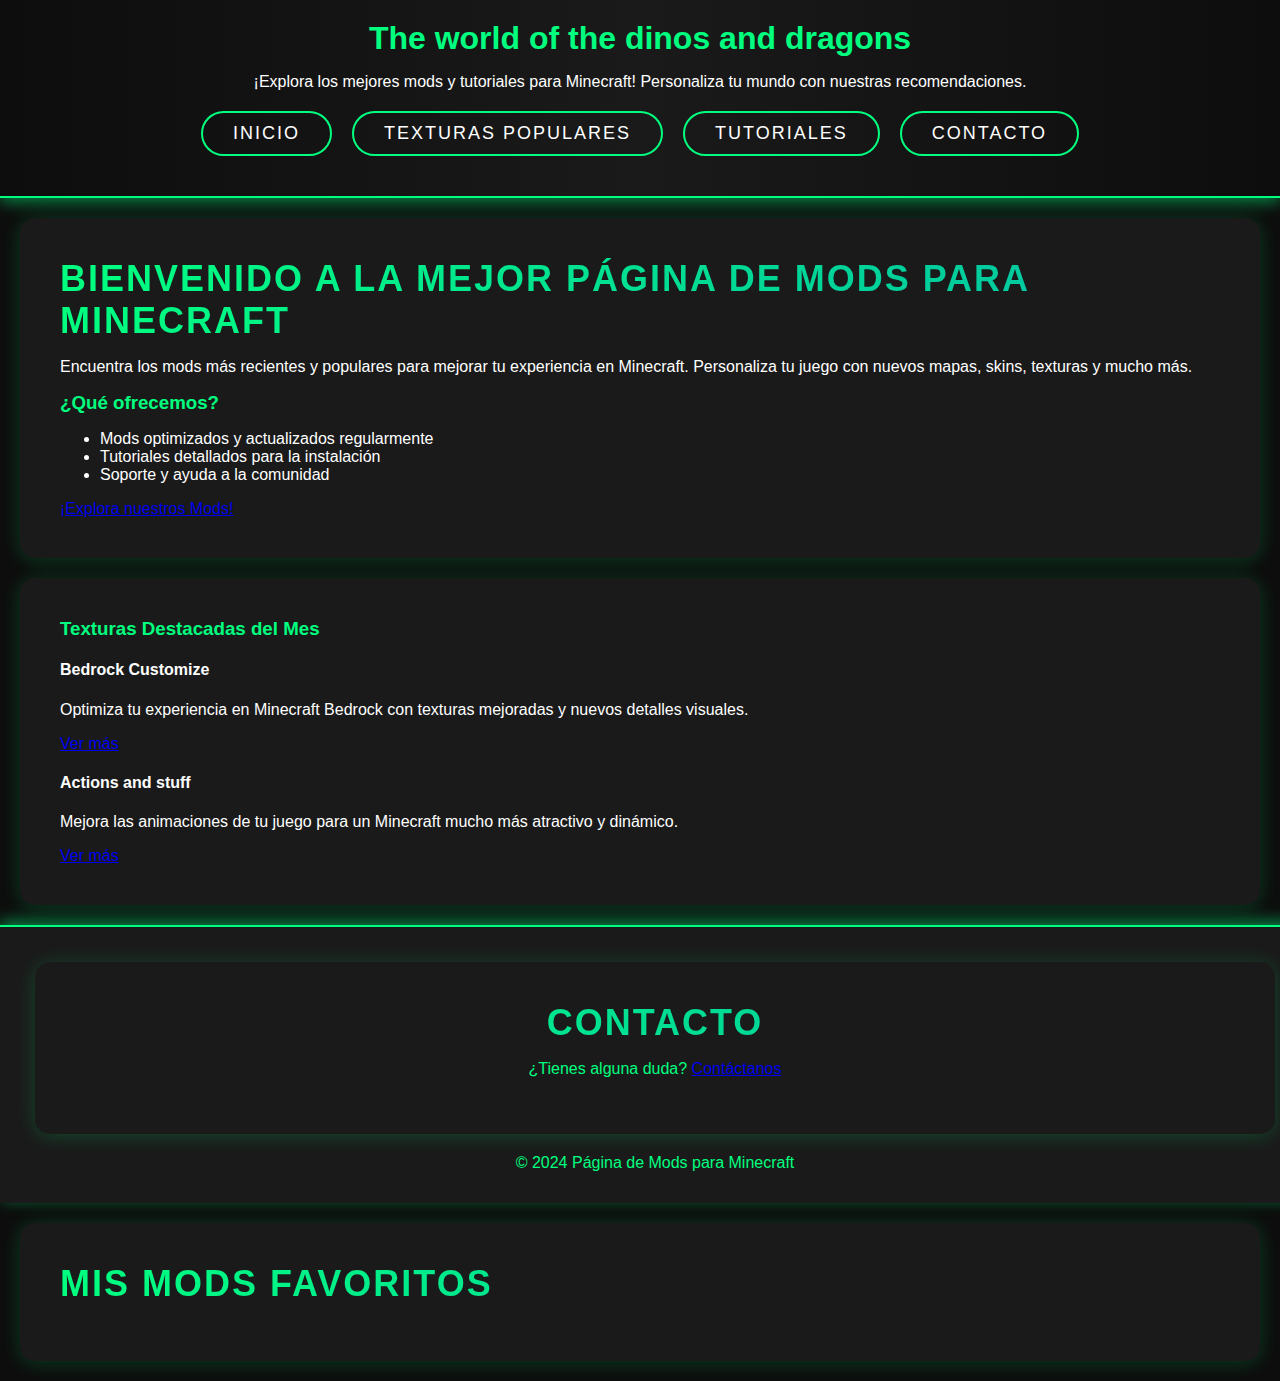
<file: index.html>
<!DOCTYPE html>
<html lang="es">
<head>
    <meta charset="UTF-8">
    <meta name="viewport" content="width=device-width, initial-scale=1.0">
    <title>The world of the dinos and dragons</title>
    <link rel="stylesheet" href="style.css"> <!-- Enlazar archivo CSS -->
</head>
<body>
    <header>
        <h1>The world of the dinos and dragons</h1>
        <p>¡Explora los mejores mods y tutoriales para Minecraft! Personaliza tu mundo con nuestras recomendaciones.</p>
        <nav>
            <ul>
                <li><a href="#inicio" class="boton">Inicio</a></li>
                <li><a href="texturas.html" class="boton">Texturas Populares</a></li>
                <li><a href="tutoriales.html" class="boton">Tutoriales</a></li>
                <li><a href="contacto.html" class="boton">Contacto</a></li>
            </ul>
        </nav>
    </header>

    <section id="inicio">
        <div class="intro">
            <h2>Bienvenido a la Mejor Página de Mods para Minecraft</h2>
            <p>Encuentra los mods más recientes y populares para mejorar tu experiencia en Minecraft. Personaliza tu juego con nuevos mapas, skins, texturas y mucho más.</p>
        </div>
        <div class="caracteristicas">
            <h3>¿Qué ofrecemos?</h3>
            <ul>
                <li>Mods optimizados y actualizados regularmente</li>
                <li>Tutoriales detallados para la instalación</li>
                <li>Soporte y ayuda a la comunidad</li>
            </ul>
        </div>
        <div class="llamada-accion">
            <a href="mods.html" class="boton-grande">¡Explora nuestros Mods!</a>
        </div>
    </section>

    <section id="destacados">
        <h3>Texturas Destacadas del Mes</h3>
        <div class="destacados-container">
            <div class="mod-destacado">
                <h4>Bedrock Customize</h4>
                <p>Optimiza tu experiencia en Minecraft Bedrock con texturas mejoradas y nuevos detalles visuales.</p>
                <a href="mods.html" class="boton">Ver más</a>
            </div>
            <div class="mod-destacado">
                <h4>Actions and stuff</h4>
                <p>Mejora las animaciones de tu juego para un Minecraft mucho más atractivo y dinámico.</p>
                <a href="texturas.html" class="boton">Ver más</a>
            </div>
        </div>
    </section>

    <footer>
        <section id="contacto">
            <h2>Contacto</h2>
            <p>¿Tienes alguna duda? <a href="mailto:matiaselprocanul@gmail.com">Contáctanos</a></p>
        </section>
        <p>&copy; 2024 Página de Mods para Minecraft</p>
    </footer>
<script src="main.js"></script>

</body>
</html>

<section id="mods-favoritos">
    <h2>Mis Mods Favoritos</h2>
    <ul id="lista-favoritos">
        <!-- Los mods favoritos aparecerán aquí -->
    </ul>
</section>
</file>
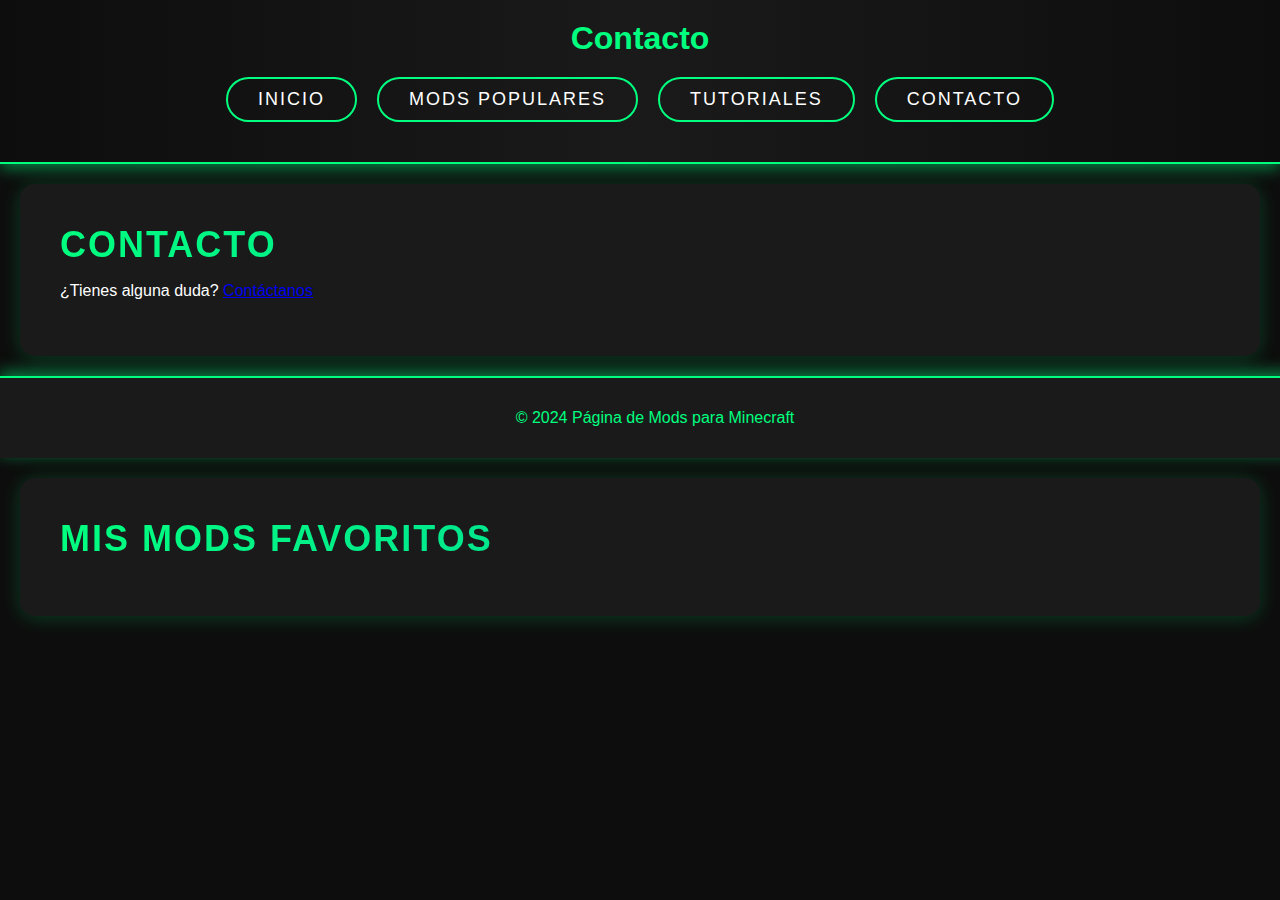
<file: contacto.html>
<!DOCTYPE html>
<html lang="es">
<head>
    <meta charset="UTF-8">
    <meta name="viewport" content="width=device-width, initial-scale=1.0">
    <title>Contacto</title>
    <link rel="stylesheet" href="style.css"> <script src="main.js"></script>

</head>
<body>
    <header>
        <h1>Contacto</h1>
        <nav>
            <ul>
                <li><a href="index.html">Inicio</a></li>
                <li><a href="texturas.html">Mods Populares</a></li>
                <li><a href="tutoriales.html">Tutoriales</a></li>
                <li><a href="contacto.html">Contacto</a></li>
            </ul>
        </nav>
    </header>

    <section id="contacto">
        <h2>Contacto</h2>
        <p>¿Tienes alguna duda? <a href="mailto:tucorreo@example.com">Contáctanos</a></p>
    </section>

    <footer>
        <p>&copy; 2024 Página de Mods para Minecraft</p>
    </footer>
</body>
</html>

<section id="mods-favoritos">
    <h2>Mis Mods Favoritos</h2>
    <ul id="lista-favoritos">
        <!-- Los mods favoritos aparecerán aquí -->
    </ul>
</section>
</file>
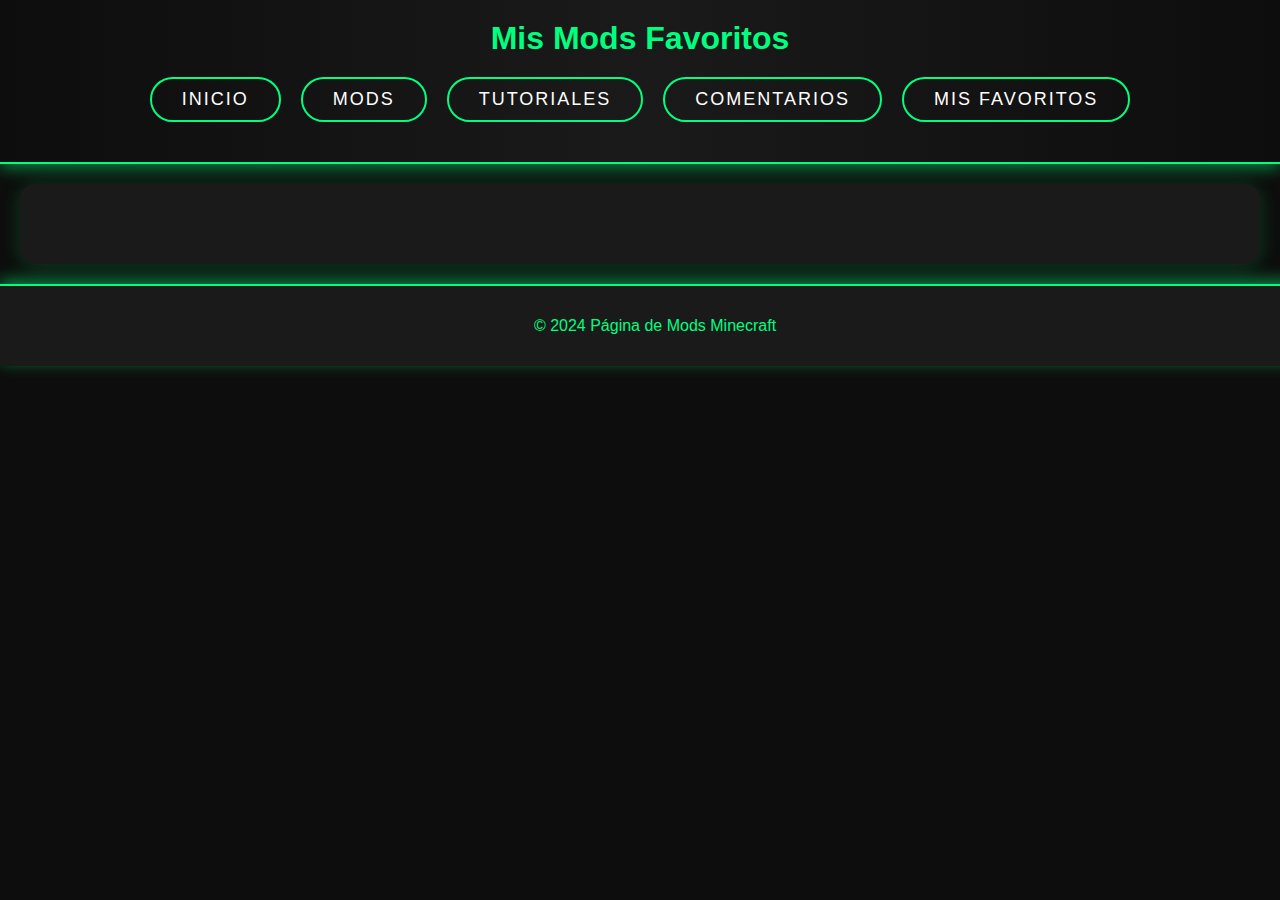
<file: favoritos.html>
<!DOCTYPE html>
<html lang="es">
<head>
    <meta charset="UTF-8">
    <meta name="viewport" content="width=device-width, initial-scale=1.0">
    <title>Mis Favoritos</title>
    <link rel="stylesheet" href="style.css"> <script src="main.js"></script>

</head>
<body>

    <header>
        <h1>Mis Mods Favoritos</h1>
        <nav>
            <ul>
                <li><a href="index.html">Inicio</a></li>
                <li><a href="mods.html">Mods</a></li>
                <li><a href="tutoriales.html">Tutoriales</a></li>
                <li><a href="comentarios.html">Comentarios</a></li>
                <li><a href="favoritos.html">Mis Favoritos</a></li>
            </ul>
        </nav>
    </header>

    <section id="favoritos-list">
        <!-- Aquí se cargarán los mods favoritos -->
    </section>

    <footer>
        <p>&copy; 2024 Página de Mods Minecraft</p>
    </footer>

    <script src="main.js"></script>
</body>
</html>
</file>
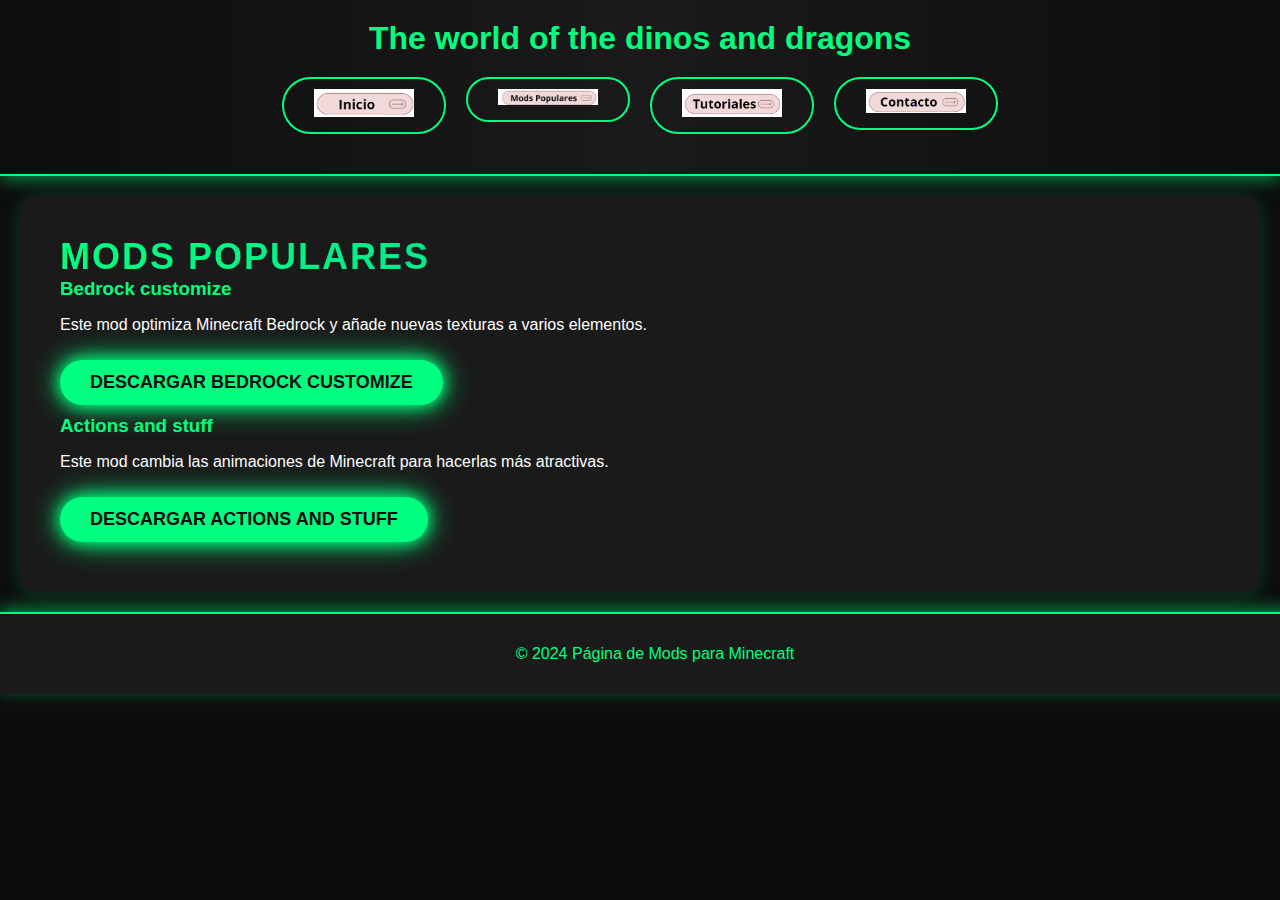
<file: inicio.html>
<!DOCTYPE html>
<html lang="es">
<head>
    <meta charset="UTF-8">
    <meta name="viewport" content="width=device-width, initial-scale=1.0">
    <title>Mods Populares - The World of the Dinos and Dragons</title>
    <link rel="stylesheet" href="style.css"> <!-- Enlazar archivo CSS -->
</head>
<body>
    <header>
        <h1>The world of the dinos and dragons</h1>
        <nav>
            <ul>
                <li>
                    <a href="index.html">
                        <img src="Boton-inicio.png" alt="Inicio" width="100">
                    </a>
                </li>
                <li>
                    <a href="mods.html">
                        <img src="Boton-mods-populares.png" alt="Mods Populares" width="100">
                    </a>
                </li>
                <li>
                    <a href="tutoriales.html">
                        <img src="Boton-tutorial.png" alt="Tutoriales" width="100">
                    </a>
                </li>
                <li>
                    <a href="contacto.html">
                        <img src="Boton-contacto.png" alt="Contacto" width="100">
                    </a>
                </li>
            </ul>
        </nav>
    </header>

    <section id="mods">
        <h2>Mods Populares</h2>
        <div class="mod-list">
            <article class="mod-item">
                <h3>Bedrock customize</h3>
                <p>Este mod optimiza Minecraft Bedrock y añade nuevas texturas a varios elementos.</p>
                <a href="mods/Bedrock_Customize_1.21_remastered.mcpack" class="boton-descarga" download>Descargar Bedrock Customize</a>
            </article>
            <article class="mod-item">
                <h3>Actions and stuff</h3>
                <p>Este mod cambia las animaciones de Minecraft para hacerlas más atractivas.</p>
                <a href="mods/actionsstuff1021-en.mcpack" class="boton-descarga" download>Descargar Actions And Stuff</a>
            </article>
        </div>
    </section>

    <footer>
        <p>&copy; 2024 Página de Mods para Minecraft</p>
    </footer>
</body>
</html>
</file>
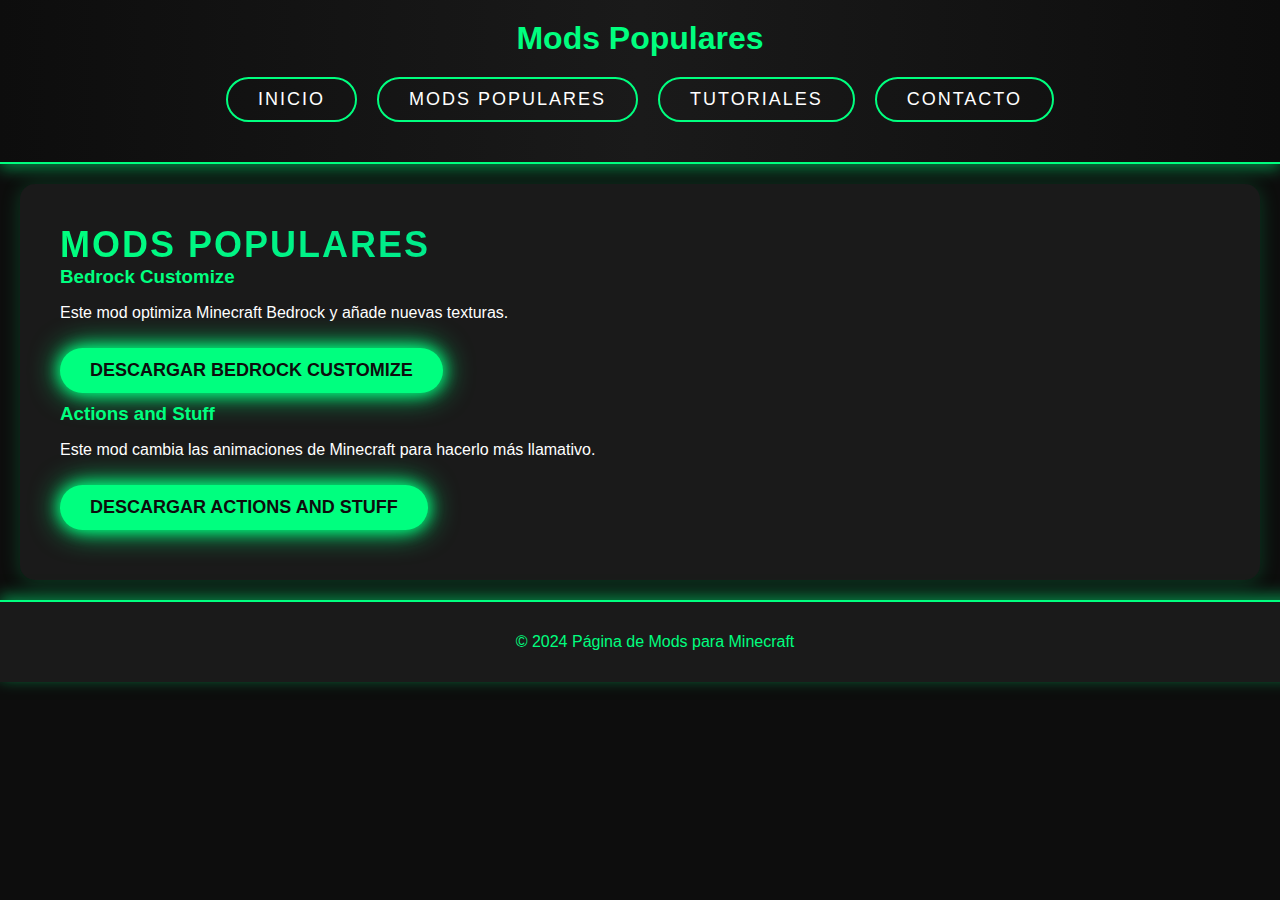
<file: mods.html>
<!DOCTYPE html>
<html lang="es">
<head>
    <meta charset="UTF-8">
    <meta name="viewport" content="width=device-width, initial-scale=1.0">
    <title>Mods Populares</title>
    <link rel="stylesheet" href="style.css">
</head>
<body>
    <header>
        <h1>Mods Populares</h1>
        <nav>
            <ul>
                <li><a href="index.html">Inicio</a></li>
                <li><a href="mods.html">Mods Populares</a></li>
                <li><a href="tutoriales.html">Tutoriales</a></li>
                <li><a href="contacto.html">Contacto</a></li>
            </ul>
        </nav>
    </header>

    <section id="mods">
        <h2>Mods Populares</h2>
        <div class="mod-list">
            <article class="mod-item">
                <h3>Bedrock Customize</h3>
                <p>Este mod optimiza Minecraft Bedrock y añade nuevas texturas.</p>
                <a href="mods/Bedrock_Customize_1.21_remastered.mcpack" class="boton-descarga" download>Descargar Bedrock Customize</a>
            </article>
            <article class="mod-item">
                <h3>Actions and Stuff</h3>
                <p>Este mod cambia las animaciones de Minecraft para hacerlo más llamativo.</p>
                <a href="mods/actionsstuff1021-en.mcpack" class="boton-descarga" download>Descargar Actions And Stuff</a>
            </article>
        </div>
    </section>

    <footer>
        <p>&copy; 2024 Página de Mods para Minecraft</p>
    </footer>
</body>
</html>
</file>
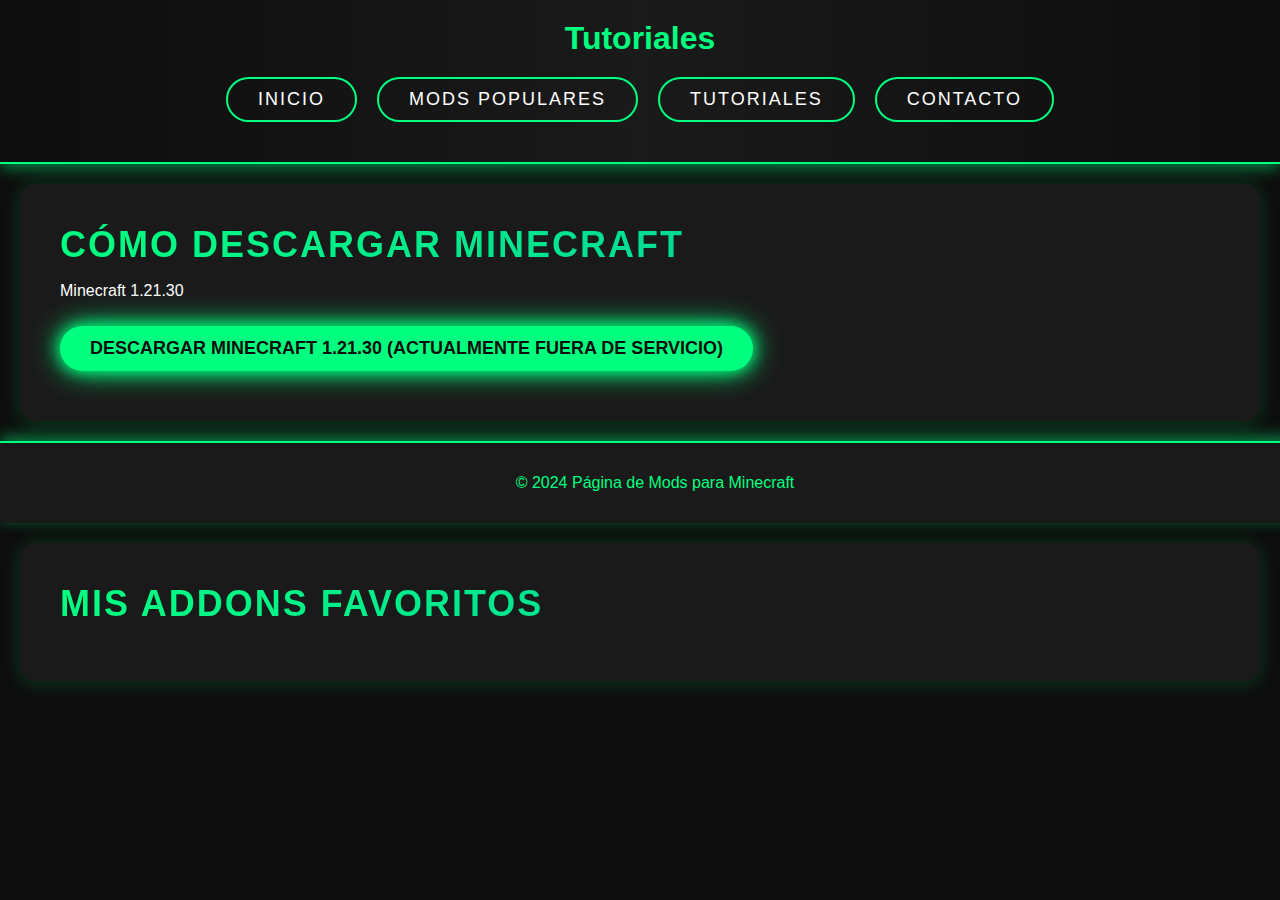
<file: tutoriales.html>
<!DOCTYPE html>
<html lang="es">
<head>
    <meta charset="UTF-8">
    <meta name="viewport" content="width=device-width, initial-scale=1.0">
    <title>Tutoriales</title>
    <link rel="stylesheet" href="style.css">
</head>
<body>
    <header>
        <h1>Tutoriales</h1>
        <nav>
            <ul>
                <li><a href="index.html">Inicio</a></li>
                <li><a href="texturas.html">Mods Populares</a></li>
                <li><a href="tutoriales.html">Tutoriales</a></li>
                <li><a href="contacto.html">Contacto</a></li>
            </ul>
        </nav>
    </header>

    <section id="tutoriales">
        <h2>Cómo Descargar Minecraft</h2>
        <p>Minecraft 1.21.30</p>
        <a href="https://www.mediafire.com/file/2wo4ezsfastmp0f/Minecraft_1.21.30_By_The_world_of_te_dinos_and_dragons.apk/file" class="boton-descarga">Descargar Minecraft 1.21.30 (Actualmente fuera de servicio)</a>
    </section>

    <footer>
        <p>&copy; 2024 Página de Mods para Minecraft</p>
    </footer>
<script src="main.js"></script>

</body>
</html>

<section id="mods-favoritos">
    <h2>Mis Addons Favoritos</h2>
    <ul id="lista-favoritos">
        <!-- Los mods favoritos aparecerán aquí -->
    </ul>
</section>
</file>
<file: style.css>
/* Estilos generales */
body {
    font-family: 'Roboto', sans-serif;
    margin: 0;
    padding: 0;
    background-color: #0d0d0d;
    color: #fff;
    overflow-x: hidden;
}

h1, h2, h3 {
    margin: 0;
    font-weight: bold;
    color: #00FF7F;
}

/* Encabezado */
header {
    background: linear-gradient(90deg, #0d0d0d, #1a1a1a, #0d0d0d);
    padding: 20px 0;
    text-align: center;
    border-bottom: 2px solid #00FF7F;
    box-shadow: 0 4px 15px rgba(0, 255, 127, 0.5);
}

/* Navegación con botones estilo neon */
nav ul {
    list-style-type: none;
    padding: 0;
    margin: 20px 0;
    display: flex;
    justify-content: center;
    gap: 20px;
}

nav ul li {
    position: relative;
}

nav ul li a {
    text-decoration: none;
    font-size: 18px;
    color: #fff;
    text-transform: uppercase;
    letter-spacing: 2px;
    padding: 10px 30px;
    border: 2px solid #00FF7F;
    border-radius: 50px;
    transition: background-color 0.4s ease, box-shadow 0.4s ease; /* Solo se hace transición de fondo y sombra */
    position: relative;
    z-index: 1;
    display: block; /* Se asegura de que el enlace abarque el área completa */
    overflow: hidden; /* Evita que el efecto de fondo se desborde */
}

nav ul li a:hover {
    background-color: #00FF7F;
    color: #0d0d0d;
    box-shadow: 0 0 20px #00FF7F, 0 0 40px #00FF7F, 0 0 60px #00FF7F;
}

/* Ajuste para el efecto hover dentro del contenedor */
nav ul li a::before {
    content: '';
    position: absolute;
    top: 0;
    left: 0;
    width: 100%;
    height: 100%;
    background-color: #00FF7F;
    z-index: -1; /* Coloca el fondo detrás del texto */
    transform: scale(0); /* Se asegura de que comience pequeño */
    transition: transform 0.5s ease; /* Transición para agrandar el fondo */
    border-radius: 50px; /* Mantiene las esquinas redondeadas */
}

nav ul li a:hover::before {
    transform: scale(1); /* Se agranda solo hasta el tamaño del enlace */
}

/* Botones de descarga */
.boton-descarga {
    display: inline-block;
    background-color: #00FF7F;
    color: #0d0d0d;
    padding: 12px 30px;
    text-align: center;
    border-radius: 50px;
    font-size: 18px;
    font-weight: bold;
    text-transform: uppercase;
    text-decoration: none;
    transition: background-color 0.4s ease, box-shadow 0.4s ease;
    box-shadow: 0 0 15px #00FF7F, 0 0 30px #00FF7F;
}

.boton-descarga:hover {
    box-shadow: 0 0 30px #00FF7F, 0 0 60px #00FF7F;
    transform: scale(1.1);
}

/* Estilo para las imágenes de inicio */
.imagenes-inicio img {
    width: 100%;
    max-width: 500px;
    border-radius: 20px;
    box-shadow: 0 0 15px rgba(0, 255, 127, 0.6);
    transition: transform 0.3s ease, box-shadow 0.3s ease;
}

.imagenes-inicio img:hover {
    transform: scale(1.1);
    box-shadow: 0 0 30px rgba(0, 255, 127, 0.8);
}

/* Tarjetas de las secciones */
.iconos-secciones {
    display: flex;
    justify-content: center;
    margin: 40px 0;
    gap: 20px;
}

.tarjeta {
    background: #1a1a1a;
    border-radius: 15px;
    box-shadow: 0 4px 20px rgba(0, 255, 127, 0.2);
    padding: 20px;
    text-align: center;
    transition: transform 0.4s, box-shadow 0.4s;
}

.tarjeta:hover {
    transform: scale(1.05);
    box-shadow: 0 0 40px #00FF7F;
}

/* Estilo de secciones */
section {
    margin: 20px;
    padding: 40px;
    background: #1a1a1a;
    border-radius: 15px;
    box-shadow: 0 2px 20px rgba(0, 255, 127, 0.2);
    transition: transform 0.3s ease;
}

section:hover {
    transform: translateY(-10px);
}

/* Pie de página */
footer {
    background-color: #1a1a1a;
    color: #00FF7F;
    text-align: center;
    padding: 15px;
    border-top: 2px solid #00FF7F;
    box-shadow: 0 -4px 15px rgba(0, 255, 127, 0.5);
    position: relative;
    bottom: 0;
    width: 100%;
}

/* Animación para los textos */
h2 {
    font-size: 36px;
    text-transform: uppercase;
    letter-spacing: 2px;
    background: linear-gradient(90deg, #00FF7F, #00BFA5);
    -webkit-background-clip: text;
    color: transparent;
    animation: shine 3s infinite linear;
}

@keyframes shine {
    0% {
        background-position: -100%;
    }
    100% {
        background-position: 200%;
    }
}

/* Media Queries para dispositivos móviles */
@media (max-width: 768px) {
    nav ul {
        flex-direction: column; /* Cambiar a columna en pantallas pequeñas */
        gap: 10px;
    }

    nav ul li a {
        font-size: 16px; /* Tamaño de fuente más pequeño */
        padding: 10px 20px; /* Ajuste de padding */
    }

    .boton-descarga {
        font-size: 16px; /* Tamaño de fuente más pequeño */
        padding: 10px 20px; /* Ajuste de padding */
    }

    .imagenes-inicio img {
        max-width: 100%; /* Imagen ocupando el ancho completo */
    }

    section {
        margin: 10px; /* Menos margen en pantallas pequeñas */
        padding: 20px; /* Menos padding en pantallas pequeñas */
    }

    h2 {
        font-size: 28px; /* Tamaño de fuente más pequeño para h2 */
    }
}

.mod {
    background-color: #1a1a1a;
    padding: 20px;
    margin: 10px;
    border-radius: 10px;
    box-shadow: 0 4px 10px rgba(0, 255, 127, 0.3);
    text-align: center;
}

.favorite-btn {
    background-color: #00FF7F;
    color: #0d0d0d;
    padding: 10px 20px;
    border: none;
    border-radius: 5px;
    cursor: pointer;
    transition: background-color 0.3s;
}

.favorite-btn:hover {
    background-color: #00cc66;
}

/* Botones de descarga */
.boton-descarga, .boton-favorito {
    display: inline-block;
    background-color: #00FF7F;
    color: #0d0d0d;
    padding: 12px 30px;
    text-align: center;
    border-radius: 50px;
    font-size: 18px;
    font-weight: bold;
    text-transform: uppercase;
    text-decoration: none;
    transition: background-color 0.4s ease, box-shadow 0.4s ease;
    box-shadow: 0 0 15px #00FF7F, 0 0 30px #00FF7F;
    margin: 10px 0; /* Espaciado entre los botones */
    cursor: pointer; /* Muestra el ícono de la mano cuando el botón es interactivo */
}

.boton-descarga:hover, .boton-favorito:hover {
    box-shadow: 0 0 30px #00FF7F, 0 0 60px #00FF7F;
    transform: scale(1.1);
}

/* Para asegurar que el botón de favoritos tenga una apariencia coherente */
.boton-favorito {
    background-color: #00FF7F;
    color: #0d0d0d;
    border: none; /* Sin borde alrededor */
    display: inline-block;
    padding: 12px 30px;
    border-radius: 50px;
    font-size: 18px;
    font-weight: bold;
    text-transform: uppercase;
    transition: background-color 0.4s ease, box-shadow 0.4s ease;
    box-shadow: 0 0 15px #00FF7F, 0 0 30px #00FF7F;
    cursor: pointer;
    margin-top: 10px;
}

.boton-favorito:hover {
    background-color: #0d0d0d;
    color: #00FF7F;
    box-shadow: 0 0 30px #00FF7F, 0 0 60px #00FF7F;
    transform: scale(1.1);
}
</file>
